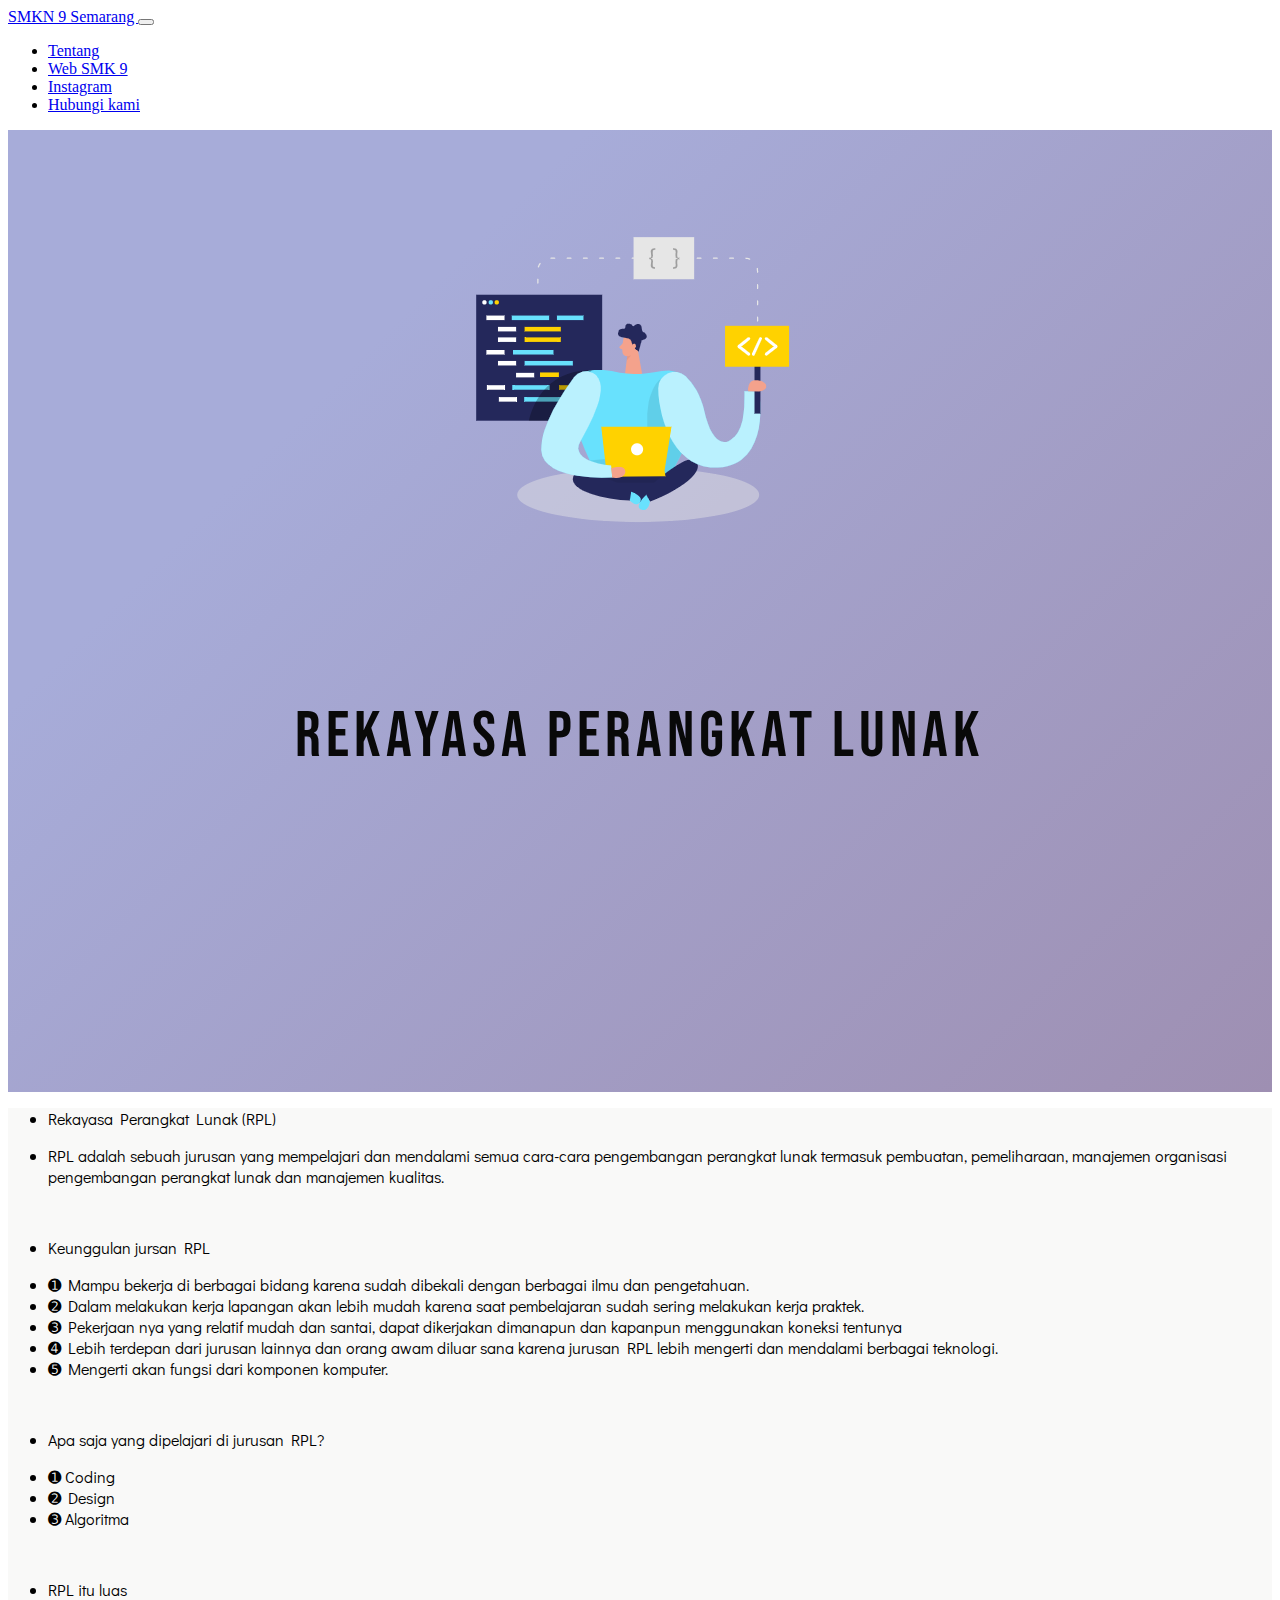
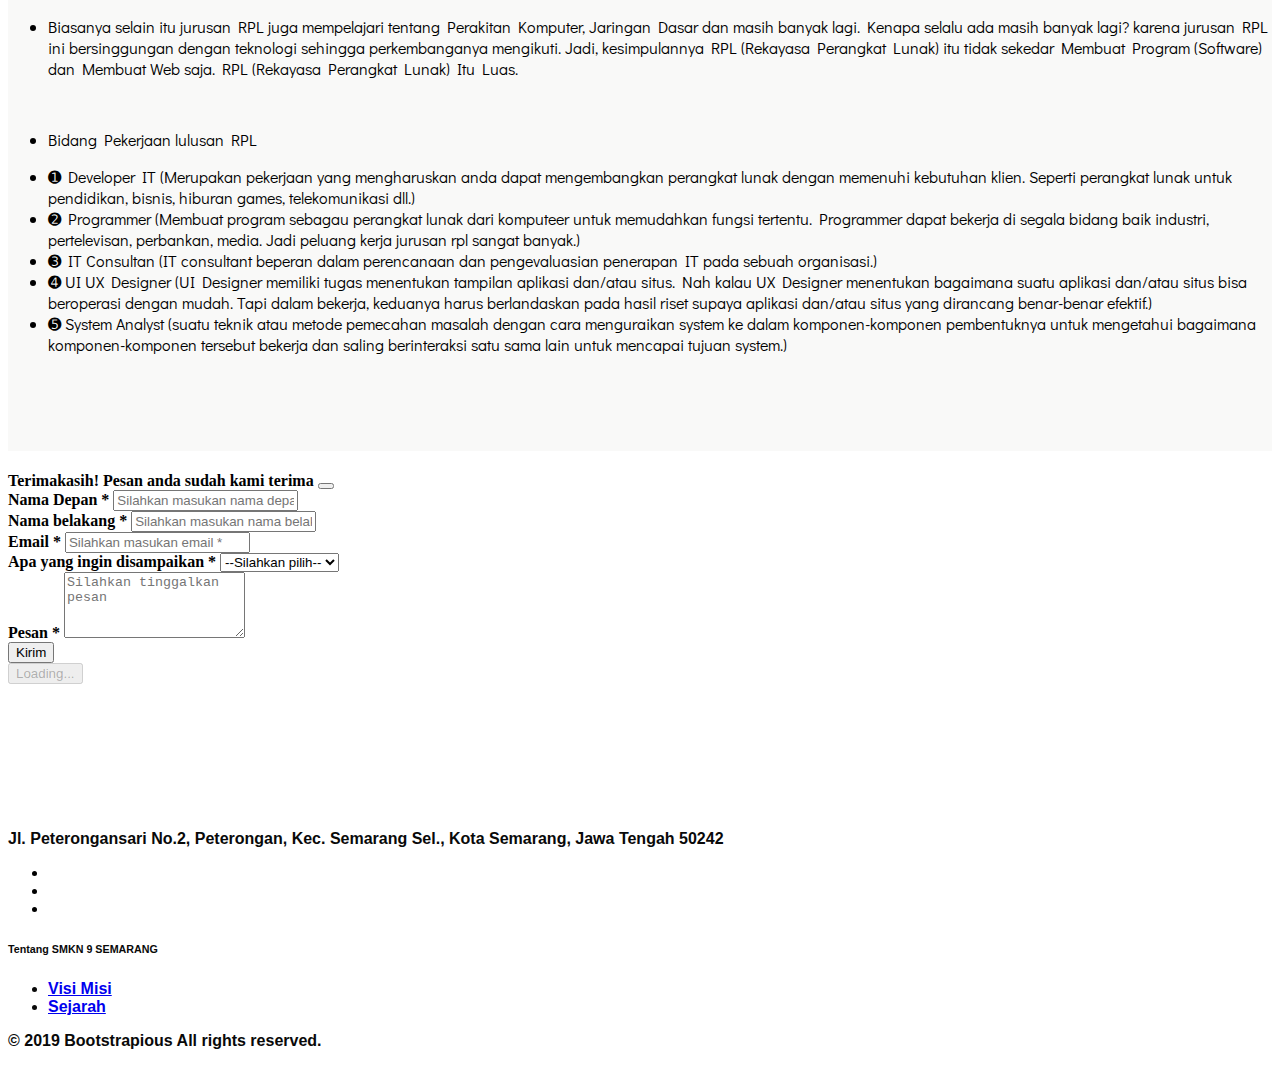
<file: index.html>
<!DOCTYPE html>
<html lang="en" id="home">

<head>
  <meta charset="UTF-8" />
  <meta http-equiv="X-UA-Compatible" content="IE=edge" />
  <meta name="viewport" content="width=device-width, initial-scale=1.0" />
  <title>Rekayasa Perangkat Lunak | Home</title>

  <link href="https://cdn.jsdelivr.net/npm/bootstrap@5.0.2/dist/css/bootstrap.min.css" rel="stylesheet"
    integrity="sha384-EVSTQN3/azprG1Anm3QDgpJLIm9Nao0Yz1ztcQTwFspd3yD65VohhpuuCOmLASjC" crossorigin="anonymous" />
  <link rel="stylesheet" href="https://pro.fontawesome.com/releases/v5.10.0/css/all.css"
    integrity="sha384-AYmEC3Yw5cVb3ZcuHtOA93w35dYTsvhLPVnYs9eStHfGJvOvKxVfELGroGkvsg+p" crossorigin="anonymous" />
  <link rel="stylesheet" href="style.css" />
  <!--Google Icon-->
  <link href="https://fonts.googleapis.com/icon?family=Material+Icons" rel="stylesheet">
</head>

<!-- Navbar -->

<body>
  <nav class="navbar navbar-expand-lg navbar-dark bg-dark shadow-lg fixed-top nav2">
    <div class="container">
      <a class="navbar-brand nav-link" href="#home"> SMKN 9 Semarang </a>
      <button class="navbar-toggler" type="button" data-bs-toggle="collapse" data-bs-target="#navbarSupportedContent"
        aria-controls="navbarSupportedContent" aria-expanded="false" aria-label="Toggle navigation">
        <span class="navbar-toggler-icon"></span>
      </button>
      <div class="collapse navbar-collapse text-right" id="navbarSupportedContent">
        <ul class="navbar-nav ms-auto mb-2 mb-lg-0">

          <li class="nav-item1"> <a class="nav-link" href="#tentang"> Tentang </a>
          </li>
          <li class="nav-item2"> <a class="nav-link" href="https://smkn9semarang.sch.id/" target="_blank">Web SMK 9</a>
          </li>
          <li class="nav-item3"> <a class="nav-link" href="https://instagram.com/smk9semarang/" target="_blank">Instagram</a>
          </li>
          <li class="nav-item4"> <a class="nav-link" href="#kontak"> Hubungi kami</a>
          </li>
        </ul>
      </div>
    </div>
  </nav>
  <!-- End Navbar -->

  <!-- Jumbotron -->
  <div class="container-fluid banner">
    <div class="container text-center">
      <img src="asset/dev.png">
      <p class="display-2"> Rekayasa Perangkat Lunak </p>
      
      </a>
    </div>
  </div>
  </div>
  <!-- End Of Jumbotron -->

  <!-- Visi Misi-->
  <div class="container-fluid tentang">
    <div class="col-lg-7 mx-auto pt-5">
    </div>
    <div class="container " id="tentang">
      <ul>
        <li>Rekayasa Perangkat Lunak (RPL)</li>
      </ul>
      <ul class="list-group">
        <li class="list-group-item"> RPL adalah sebuah jurusan yang mempelajari dan mendalami semua cara-cara pengembangan perangkat lunak termasuk pembuatan, 
          pemeliharaan, manajemen organisasi pengembangan perangkat lunak dan manajemen kualitas.</li>
      </ul><BR>
      <ul>
        <li>Keunggulan jursan RPL</li>
      </ul>
      <ul class="list-group">
        <li class="list-group-item"> ➊ Mampu bekerja di berbagai bidang karena sudah dibekali dengan berbagai ilmu dan pengetahuan.
        </li>
        <li class="list-group-item"> ➋ Dalam melakukan kerja lapangan akan lebih mudah karena saat pembelajaran sudah sering melakukan kerja praktek.</li>
        <li class="list-group-item"> ➌ Pekerjaan nya yang relatif mudah dan santai, dapat dikerjakan dimanapun dan kapanpun menggunakan koneksi tentunya</li>
        <li class="list-group-item"> ➍ Lebih terdepan dari jurusan lainnya dan orang awam diluar sana karena jurusan RPL lebih mengerti dan mendalami berbagai teknologi.</li>
        <li class="list-group-item"> ➎ Mengerti akan fungsi dari komponen komputer.</li>
      </ul><BR>
      <ul>
        <li>
          Apa saja yang dipelajari di jurusan RPL?
        </li>
      </ul>
      <ul class="list-group">
        <li class="list-group-item">➊ Coding</li>
        <li class="list-group-item">➋ Design
          </li>
        <li class="list-group-item">➌ Algoritma </li>
      </ul> <br>
      <ul>
        <li>
         RPL itu luas
        </li>
      </ul>
      <ul class="list-group">
        <li class="list-group-item">Biasanya selain itu jurusan RPL juga mempelajari tentang Perakitan Komputer, Jaringan Dasar dan masih banyak lagi. Kenapa selalu ada masih banyak lagi? karena jurusan RPL ini bersinggungan dengan teknologi sehingga perkembanganya mengikuti. Jadi, kesimpulannya RPL (Rekayasa Perangkat Lunak) itu tidak sekedar Membuat Program (Software) dan 
          Membuat Web saja. RPL (Rekayasa Perangkat Lunak) Itu Luas.</li>
      </ul> <br>
      <ul>
        <li>
         Bidang Pekerjaan lulusan RPL
        </li>
      </ul>
      <ul class="list-group">
        <li class="list-group-item">➊ Developer IT (Merupakan pekerjaan yang mengharuskan anda dapat mengembangkan perangkat lunak dengan memenuhi kebutuhan klien. 
          Seperti perangkat lunak untuk pendidikan, bisnis, hiburan games, telekomunikasi dll.)</li>
        <li class="list-group-item">➋ Programmer (Membuat program sebagau perangkat lunak dari komputeer untuk memudahkan fungsi tertentu. 
          Programmer dapat bekerja di segala bidang baik industri, pertelevisan, perbankan, media. Jadi peluang kerja jurusan rpl sangat banyak.) </li>
        <li class="list-group-item">➌ IT Consultan (IT consultant beperan dalam perencanaan dan pengevaluasian penerapan IT pada sebuah organisasi.) </li>
        <li class="list-group-item">➍ UI UX Designer (UI Designer memiliki tugas menentukan tampilan aplikasi dan/atau situs. Nah kalau UX Designer menentukan bagaimana suatu aplikasi dan/atau situs 
          bisa beroperasi dengan mudah. Tapi dalam bekerja, keduanya harus berlandaskan pada hasil riset supaya aplikasi dan/atau situs yang dirancang benar-benar efektif.)</li>
        <li class="list-group-item">➎ System Analyst (suatu teknik atau metode pemecahan masalah dengan cara menguraikan system ke dalam komponen-komponen pembentuknya untuk mengetahui bagaimana komponen-komponen tersebut 
          bekerja dan saling berinteraksi satu sama lain untuk mencapai tujuan system.) </li>
      </ul>
      <a href="#tentang">
      </a>
    </div>
  </div>
  <!-- End of Visi-Misi -->

  

  

        <!-- Contact From-->
        <div class="row  ">
          <div class="col-lg-7 mx-auto ">
            <div class="card mt-2 mx-auto p-4 bg-light pt-5" id="kontak">
              <h1 style="text-align: center;"></h1>
              <div class="card-body bg-light">
                <div class="container">
                  <div class="alert alert-success alert-dismissible fade show d-none my-alert" role="alert">
                    <strong>Terimakasih! Pesan anda sudah kami terima
                      <button type="button" class="btn-close" data-bs-dismiss="alert" aria-label="Close"></button>
                  </div>
                  <form role="form" name="smk9-contact-form">
                    <div class="controls">
                      <div class="row">
                        <div class="col-md-6">
                          <div class="form-group"> <label for="form_name">Nama Depan *</label> <input id="form_name"
                              type="text" name="nama" class="form-control" placeholder="Silahkan masukan nama depan *"
                              required oninvalid="this.setCustomValidity('Nama depan harus diisi')"
                              oninput="setCustomValidity('')"> </div>
                        </div>
                        <div class="col-md-6">
                          <div class="form-group"> <label for="form_lastname">Nama belakang *</label> <input
                              id="form_lastname" type="text" name="surname" class="form-control"
                              placeholder="Silahkan masukan nama belakang *" required
                              oninvalid="this.setCustomValidity('Nama belakang harus diisi')"
                              oninput="setCustomValidity('')"> </div>
                        </div>
                      </div>
                      <div class="row">
                        <div class="col-md-6">
                          <div class="form-group"> <label for="form_email">Email *</label> <input id="form_email"
                              type="email" name="email" class="form-control" placeholder="Silahkan masukan email *"
                              required oninvalid="this.setCustomValidity('Email harus diisi')"
                              oninput="setCustomValidity('')">
                          </div>
                        </div>
                        <div class="col-md-6">
                          <div class="form-group"> <label for="form_need">Apa yang ingin disampaikan *</label> <select
                              id="form_need" name="need" class="form-control" required oninvalid=required
                              oninvalid="this.setCustomValidity('data tidak boleh kosong')"
                              oninput="setCustomValidity('')">">
                              <option value="" selected disabled>--Silahkan pilih--</option>
                              <option>Pendaftaran</option>
                              <option>Kritik & Saran</option>
                              <option>Bantuan</option>
                              <option>Lainya</option>
                            </select> </div>
                        </div>
                      </div>
                      <div class="row">
                        <div class="col-md-12">
                          <div class="form-group"> <label for="form_message">Pesan *</label> <textarea id="form_message"
                              name="message" class="form-control" placeholder="Silahkan tinggalkan pesan" rows="4"
                              required="required" data-error="Silahkan tinggalkan"></textarea> </div>
                        </div>
                        <div class="col-md-12  pt-2"> <input type="submit"
                            class="btn btn-primary btn-send pt-2 btn-block  " value="Kirim">
                        </div>
                        <button class="btn btn-primary btn-loading d-none" type="button" disabled>
                          <span class="spinner-border spinner-border-sm" role="status" aria-hidden="true"></span>
                          Loading...
                        </button>
                      </div>
                    </div>
                  </form>
                </div>
              </div>
            </div> <!-- /.8 -->
          </div>
        </div>
      </div>
    </div>
    <!-- End Contact From-->

    <!-- Footer -->
    <footer class="bg-light banner2">
      <div class="container py-5 ">
        <div class="row py-4">
          <div class="col-lg-4 col-md-6 ">
            <p class="judul">Jl. Peterongansari No.2, Peterongan, Kec. Semarang Sel., Kota Semarang, Jawa Tengah 50242
              
            </p>
            <ul class="list-inline mt-4">
              <span class="bawah">
                <li class="list-inline-item"> <a href="https://mobile.twitter.com/home" target="_blank" title="Twitter">
                    <i class="fab fa-twitter fa-2x"></i>
                  </a>
                </li>
              </span>
              <span class="bawah">
                <li class="list-inline-item"><a href="https://www.facebook.com/" target="_blank" title="Facebook">
                    <i class="fab fa-facebook-f fa-2x"></i>
                  </a></li>
              </span>
              <span class="bawah">
                <li class="list-inline-item"><a href="https://www.instagram.com/" target="_blank" title="Instagram">
                    <i class="fab fa-instagram fa-2x"></i>
                  </a></li>
              </span>
            </ul>
          </div>

          <div class="col-lg-2 col-md-6 mb-4 mb-lg-0 judul ">
            <h6 class="text-uppercase font-weight-bold mb-4">Tentang SMKN 9 SEMARANG</h6>
            <ul class="list-unstyled mb-0">
              <li class="mb-2"><a href="profile.html" target="_blank" class="text-muted">Visi Misi</a></li>
              <li class="mb-2"><a href="sejarah.html" target="_blank" class="text-muted">Sejarah</a></li>
              
            </ul>
          </div>

          
        </div>
      </div>
      <!-- End Footer-->

      <!-- Copyrights -->
      <div class="bg-light py-4">
        <div class="container text-center">
          <p class="judul">© 2019 Bootstrapious All rights reserved.</p>
        </div>
      </div>
    </footer>
    <!-- End Copyrights -->


    <script src="https://cdn.jsdelivr.net/npm/bootstrap@5.0.2/dist/js/bootstrap.bundle.min.js"
      integrity="sha384-MrcW6ZMFYlzcLA8Nl+NtUVF0sA7MsXsP1UyJoMp4YLEuNSfAP+JcXn/tWtIaxVXM" crossorigin="anonymous">
    </script>
    <script src="./js/jquery-3.6.0.min.js"></script>
    <script src="./js/script.js"></script>


</body>

</html>
</file>
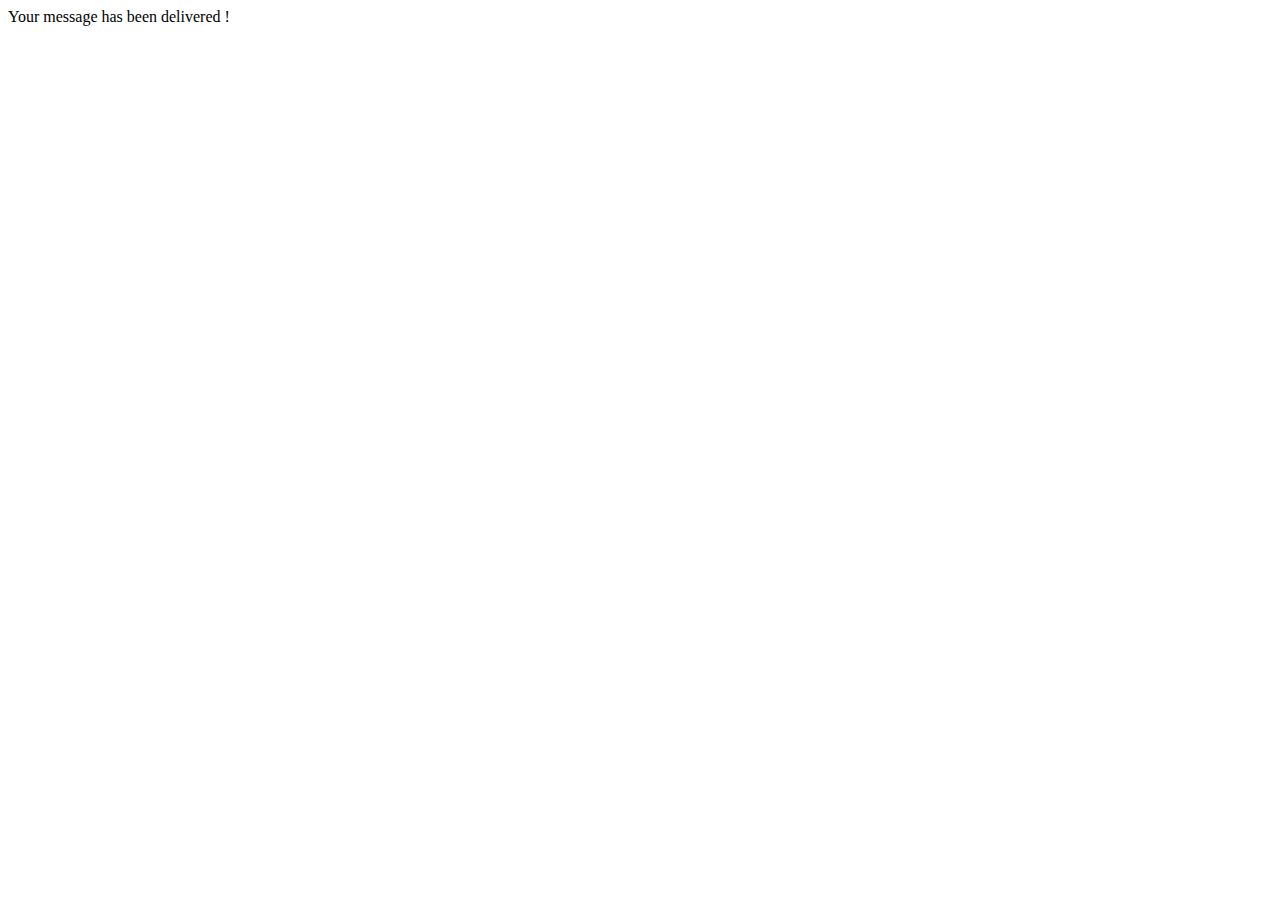
<file: message.html>
<!DOCTYPE html>
<html lang="en">

<head>
    <meta charset="UTF-8">
    <meta http-equiv="X-UA-Compatible" content="IE=edge">
    <meta name="viewport" content="width=device-width, initial-scale=1.0">
    <title>Document</title>
</head>

<body>
    Your message has been delivered !
</body>

</html>
</file>
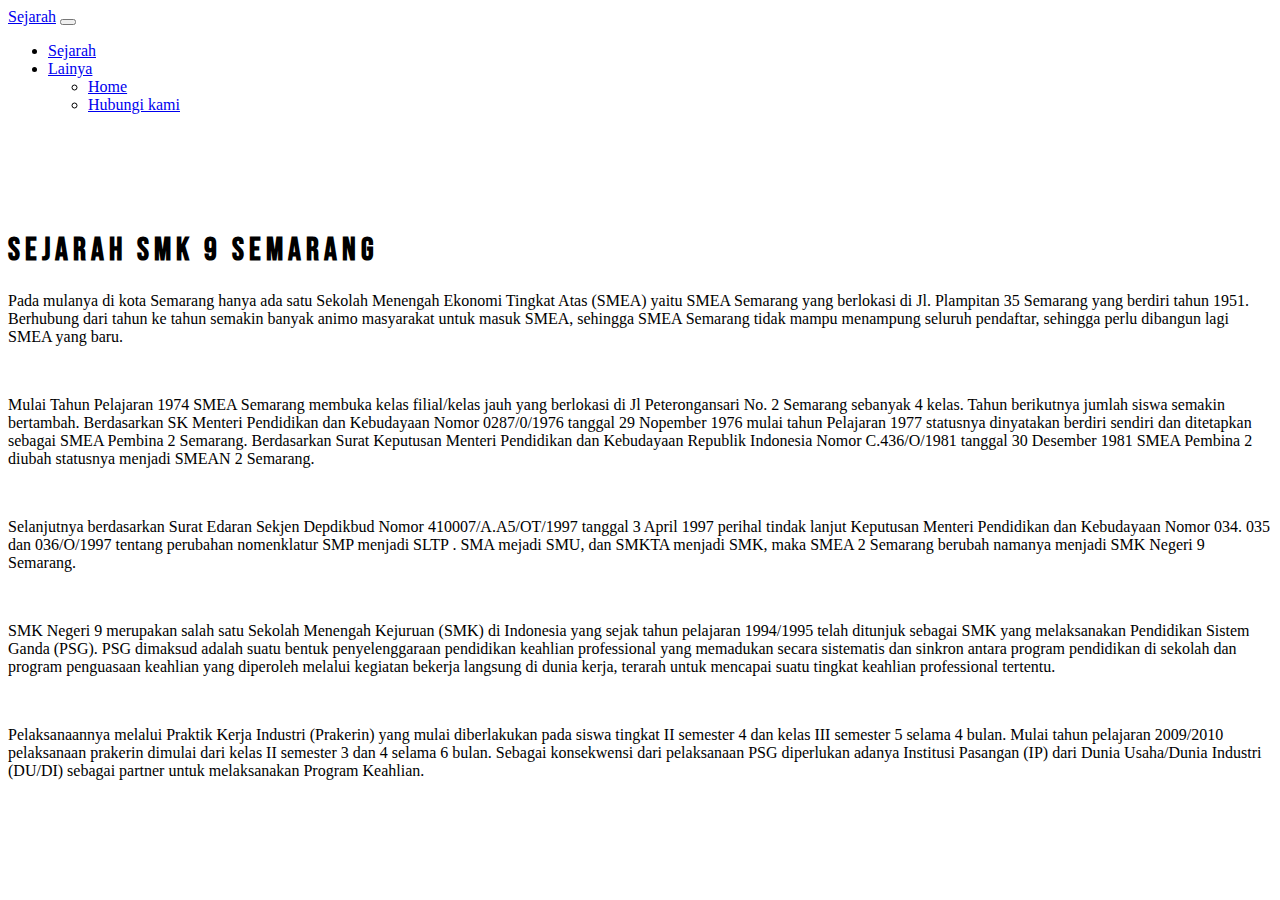
<file: sejarah.html>
<!DOCTYPE html>
<html lang="en">

<head>
    <meta charset="UTF-8">
    <meta http-equiv="X-UA-Compatible" content="IE=edge">
    <meta name="viewport" content="width=device-width, initial-scale=1.0">
    <title>Sejarah | SMK 9 SEMARANG</title>
    <!-- CSS Link-->
    <link rel="stylesheet" href="sejarah.css">
    <!-- Bootstrap -->
    <link href="https://cdn.jsdelivr.net/npm/bootstrap@5.0.2/dist/css/bootstrap.min.css" rel="stylesheet"
        integrity="sha384-EVSTQN3/azprG1Anm3QDgpJLIm9Nao0Yz1ztcQTwFspd3yD65VohhpuuCOmLASjC" crossorigin="anonymous" />
    <!-- Font Awesome-->
    <link rel="stylesheet" href="https://pro.fontawesome.com/releases/v5.10.0/css/all.css"
        integrity="sha384-AYmEC3Yw5cVb3ZcuHtOA93w35dYTsvhLPVnYs9eStHfGJvOvKxVfELGroGkvsg+p" crossorigin="anonymous" />
    <!-- Google Font -->
    <link rel="stylesheet" href="https://fonts.googleapis.com/css?family=Sofia">
</head>

<body>
    <!-- Navbar -->
    <nav class="navbar navbar-expand-lg navbar-light bg-light fixed-top ">
        <div class="container ">
            <a class="navbar-brand" href="#">Sejarah</a>
            <button class="navbar-toggler" type="button" data-bs-toggle="collapse" data-bs-target="#navbarNavDropdown"
                aria-controls="navbarNavDropdown" aria-expanded="false" aria-label="Toggle navigation">
                <span class="navbar-toggler-icon"></span>
            </button>
            <div class="collapse navbar-collapse" id="navbarNavDropdown">
                <ul class="navbar-nav ms-auto mb-lg-0">
                    <li class="nav-item">
                        <a class="nav-link active" aria-current="page" href="#">Sejarah</a>
                    </li>
                    
                    <li class="nav-item dropdown">
                        <a class="nav-link dropdown-toggle" href="#" id="navbarDropdownMenuLink" role="button"
                            data-bs-toggle="dropdown" aria-expanded="false">
                            Lainya
                        </a>
                        <ul class="dropdown-menu" aria-labelledby="navbarDropdownMenuLink">
                            <li><a class="dropdown-item" href="index.html">Home</a></li>
                            <li><a class="dropdown-item" href="index.html" #kontak>Hubungi kami</a></li>
                        </ul>
                    </li>
                </ul>
            </div>
        </div>
    </nav>
    <!-- End Navbar -->

    <!-- Jumbotron -->
    <div class="container-fluid banner">
        <div class="container ">
            <h1 class="display-1">Sejarah SMK 9 SEMARANG</h1>
        </div>
    </div>
    </div>
    <!-- End Of Jumbotron -->

    <div class="container-fluid ">
        <div class="container">
            <p> Pada mulanya di kota Semarang hanya ada satu Sekolah Menengah Ekonomi Tingkat Atas (SMEA) yaitu SMEA Semarang yang berlokasi di Jl. Plampitan 35 Semarang yang berdiri tahun 1951. Berhubung dari tahun ke tahun semakin banyak animo masyarakat untuk masuk SMEA, sehingga SMEA Semarang tidak mampu menampung seluruh pendaftar, sehingga perlu dibangun lagi SMEA yang baru.
            </p> <br>
            <p>
                Mulai Tahun Pelajaran 1974 SMEA Semarang membuka kelas filial/kelas jauh yang berlokasi di Jl Peterongansari No. 2 Semarang sebanyak 4 kelas. Tahun berikutnya jumlah siswa semakin bertambah. Berdasarkan SK Menteri Pendidikan dan Kebudayaan Nomor 0287/0/1976 tanggal 29 Nopember 1976 mulai tahun Pelajaran 1977 statusnya dinyatakan berdiri sendiri dan ditetapkan sebagai SMEA Pembina 2 Semarang. Berdasarkan Surat Keputusan Menteri Pendidikan dan Kebudayaan Republik Indonesia Nomor C.436/O/1981 tanggal 30 Desember 1981 SMEA Pembina 2 diubah statusnya menjadi SMEAN 2 Semarang.
            </p> <br>
            <p>
                Selanjutnya berdasarkan Surat Edaran Sekjen Depdikbud Nomor 410007/A.A5/OT/1997 tanggal 3 April 1997 perihal tindak lanjut Keputusan Menteri Pendidikan dan Kebudayaan Nomor 034. 035 dan 036/O/1997 tentang perubahan nomenklatur SMP menjadi SLTP . SMA mejadi SMU, dan SMKTA menjadi SMK, maka SMEA 2 Semarang berubah namanya menjadi SMK Negeri 9 Semarang.
            </p> <br>
            <p>
                SMK Negeri 9 merupakan salah satu Sekolah Menengah Kejuruan (SMK) di Indonesia yang sejak tahun pelajaran 1994/1995 telah ditunjuk sebagai SMK yang melaksanakan Pendidikan Sistem Ganda (PSG). PSG dimaksud adalah suatu bentuk penyelenggaraan pendidikan keahlian professional yang memadukan secara sistematis dan sinkron antara program pendidikan di sekolah dan program penguasaan keahlian yang diperoleh melalui kegiatan bekerja langsung di dunia kerja, terarah untuk mencapai suatu tingkat keahlian professional tertentu.


            </p><br>
            <p>
                Pelaksanaannya melalui Praktik Kerja Industri (Prakerin) yang mulai diberlakukan pada siswa tingkat II semester 4 dan kelas III semester 5 selama 4 bulan. Mulai tahun pelajaran 2009/2010 pelaksanaan prakerin dimulai dari kelas II semester 3 dan 4 selama 6 bulan. Sebagai konsekwensi dari pelaksanaan PSG diperlukan adanya Institusi Pasangan (IP) dari Dunia Usaha/Dunia Industri (DU/DI) sebagai partner untuk melaksanakan Program Keahlian.
            </p> <br>
        </div>
    </div>



    <script src="https://cdn.jsdelivr.net/npm/bootstrap@5.0.2/dist/js/bootstrap.bundle.min.js"
        integrity="sha384-MrcW6ZMFYlzcLA8Nl+NtUVF0sA7MsXsP1UyJoMp4YLEuNSfAP+JcXn/tWtIaxVXM" crossorigin="anonymous">
    </script>
</body>

</html>
</file>
<file: style.css>
/* Font */
@import url("https://fonts.googleapis.com/css2?family=Hammersmith+One&display=swap");
@import url("https://fonts.googleapis.com/css2?family=Patrick+Hand&display=swap");
@import url("https://fonts.googleapis.com/css2?family=Bebas+Neue&display=swap");
@import url('https://fonts.googleapis.com/css2?family=Bebas+Neue&display=swap');
@import url("https://fonts.googleapis.com/css2?family=Didact+Gothic&display=swap");

.banner {
  background-color: #9e8fb2;
background-image: linear-gradient(315deg, #9e8fb2 0%, #a7acd9 74%);
  background-size: cover;
  
  padding-bottom: 20%;
  text-align: center;
  text-transform: uppercase;
}

.lingkaran {
  display: inline-block;
  width: 150px;
  margin: auto;
  height: 150px;
  color: #ffa500;
  box-sizing: border-box;
  background-color: white;
  padding-top: 10px;
}

.lingkaran i {
  position: relative;
  padding-top: 20px;
  border: 3px solid;
  width: 120px;
  height: 120px;
  border-radius: 50%;
}

.banner p {
  letter-spacing: 5px;
  font-family: 'Bebas Neue', cursive;
  font-weight: lighter;
  color: #090909;
  font-size: 5vw;
}

.banner button {
  font-family: "Patrick Hand", cursive;
}

.kegiatan {
  background-size: cover;
  padding-top: 20%;
  padding-bottom: 20%;
}

.tentang {
  background-color: #f9f9f8;
  background-size: cover;
  padding-bottom: 80px;
  color: black;
}

.tentang li {
  font-family: "Didact Gothic", sans-serif;
}

.portfolio p {
  font-size: 18px;
  font-family: "Patrick Hand", cursive;
}

.bawah i {
  color: #090909;
  position: relative;
  margin-left: 50px;
}

.judul {
  color: #090909;
  font-size: medium;
  font-family: "Lucida Sans", "Lucida Sans Regular", "Lucida Grande",
    "Lucida Sans Unicode", Geneva, Verdana, sans-serif;
}
.galeri {
  margin-bottom: 225px;
}

.galeri p {
  font-family: "Patrick Hand", cursive;
  font-size: 20px;
}

.banner2 {
  margin-top: 120px;
  padding-top: 10px;
  border-radius: 20px;
}

.kontak {
  margin-top: 40px;
}
</file>
<file: sejarah.css>
/* Font Family */
@import url("https://fonts.googleapis.com/css2?family=Varela+Round&display=swap");
@import url("https://fonts.googleapis.com/css2?family=Patrick+Hand&display=swap");
@import url("https://fonts.googleapis.com/css2?family=Bebas+Neue&display=swap");

.banner {
  background-size: cover;
  padding-top: 80px;
}

.banner h1 {
  font-family: "Bebas Neue", cursive;
  letter-spacing: 5px;
}

.isiprofile p {
  font-size: 20px;
  text-align: justify;
}
</file>
